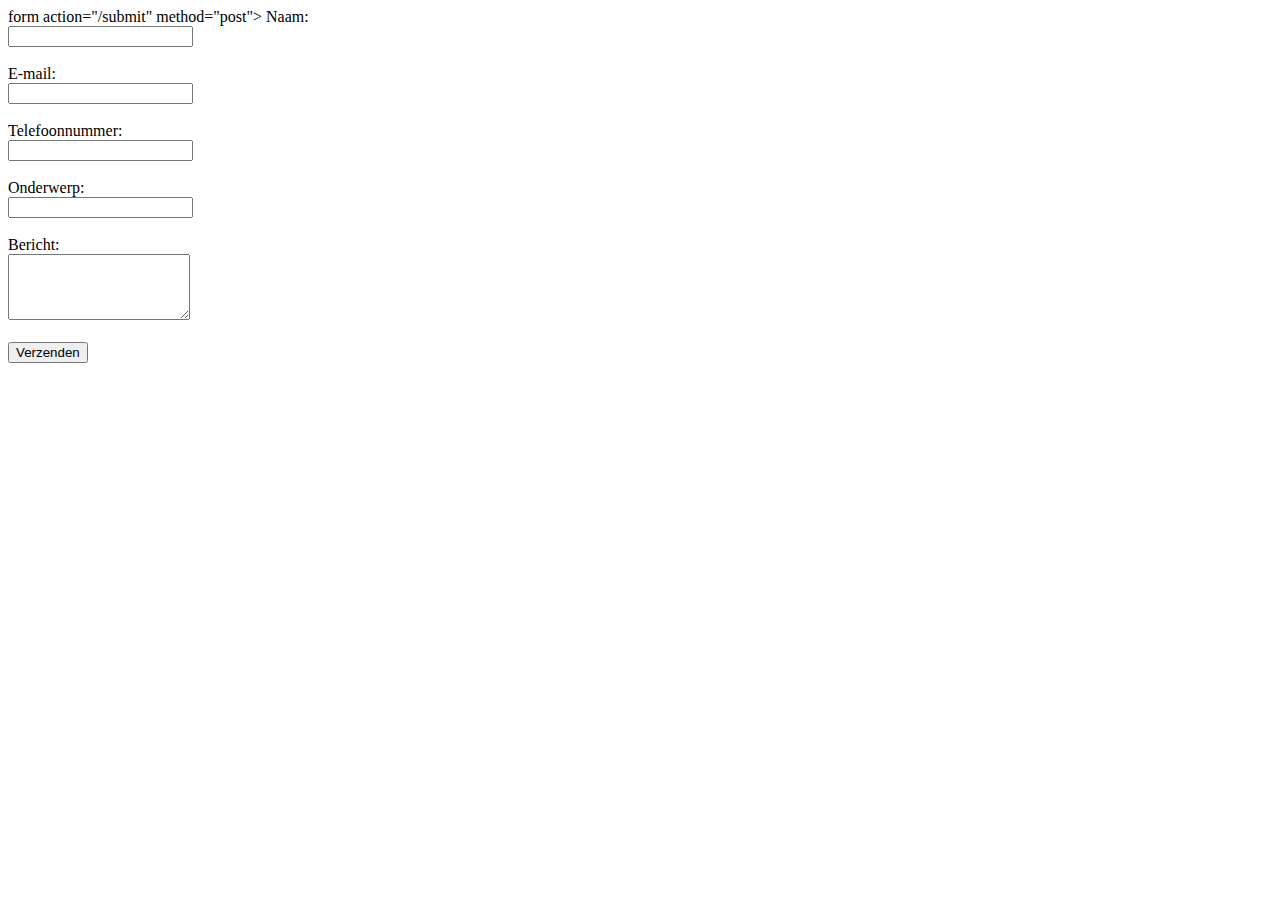
<file: html/Contact.html>
<!DOCTYPE html>
<html lang="en">
<head>
    <meta charset="UTF-8">
    <meta name="viewport" content="width=device-width, initial-scale=1.0">
    <title>Document</title>
</head>
<body>
    form action="/submit" method="post">
        <label for="name">Naam:</label><br>
        <input type="text" id="name" name="name" required><br><br>
        
        <label for="email">E-mail:</label><br>
        <input type="email" id="email" name="email" required><br><br>
        
        <label for="phone">Telefoonnummer:</label><br>
        <input type="tel" id="phone" name="phone" required><br><br>
        
        <label for="subject">Onderwerp:</label><br>
        <input type="text" id="subject" name="subject" required><br><br>
        
        <label for="message">Bericht:</label><br>
        <textarea id="message" name="message" rows="4" required></textarea><br><br>
        
        <input type="submit" value="Verzenden">
    </form>
</body>
</html>
</file>
